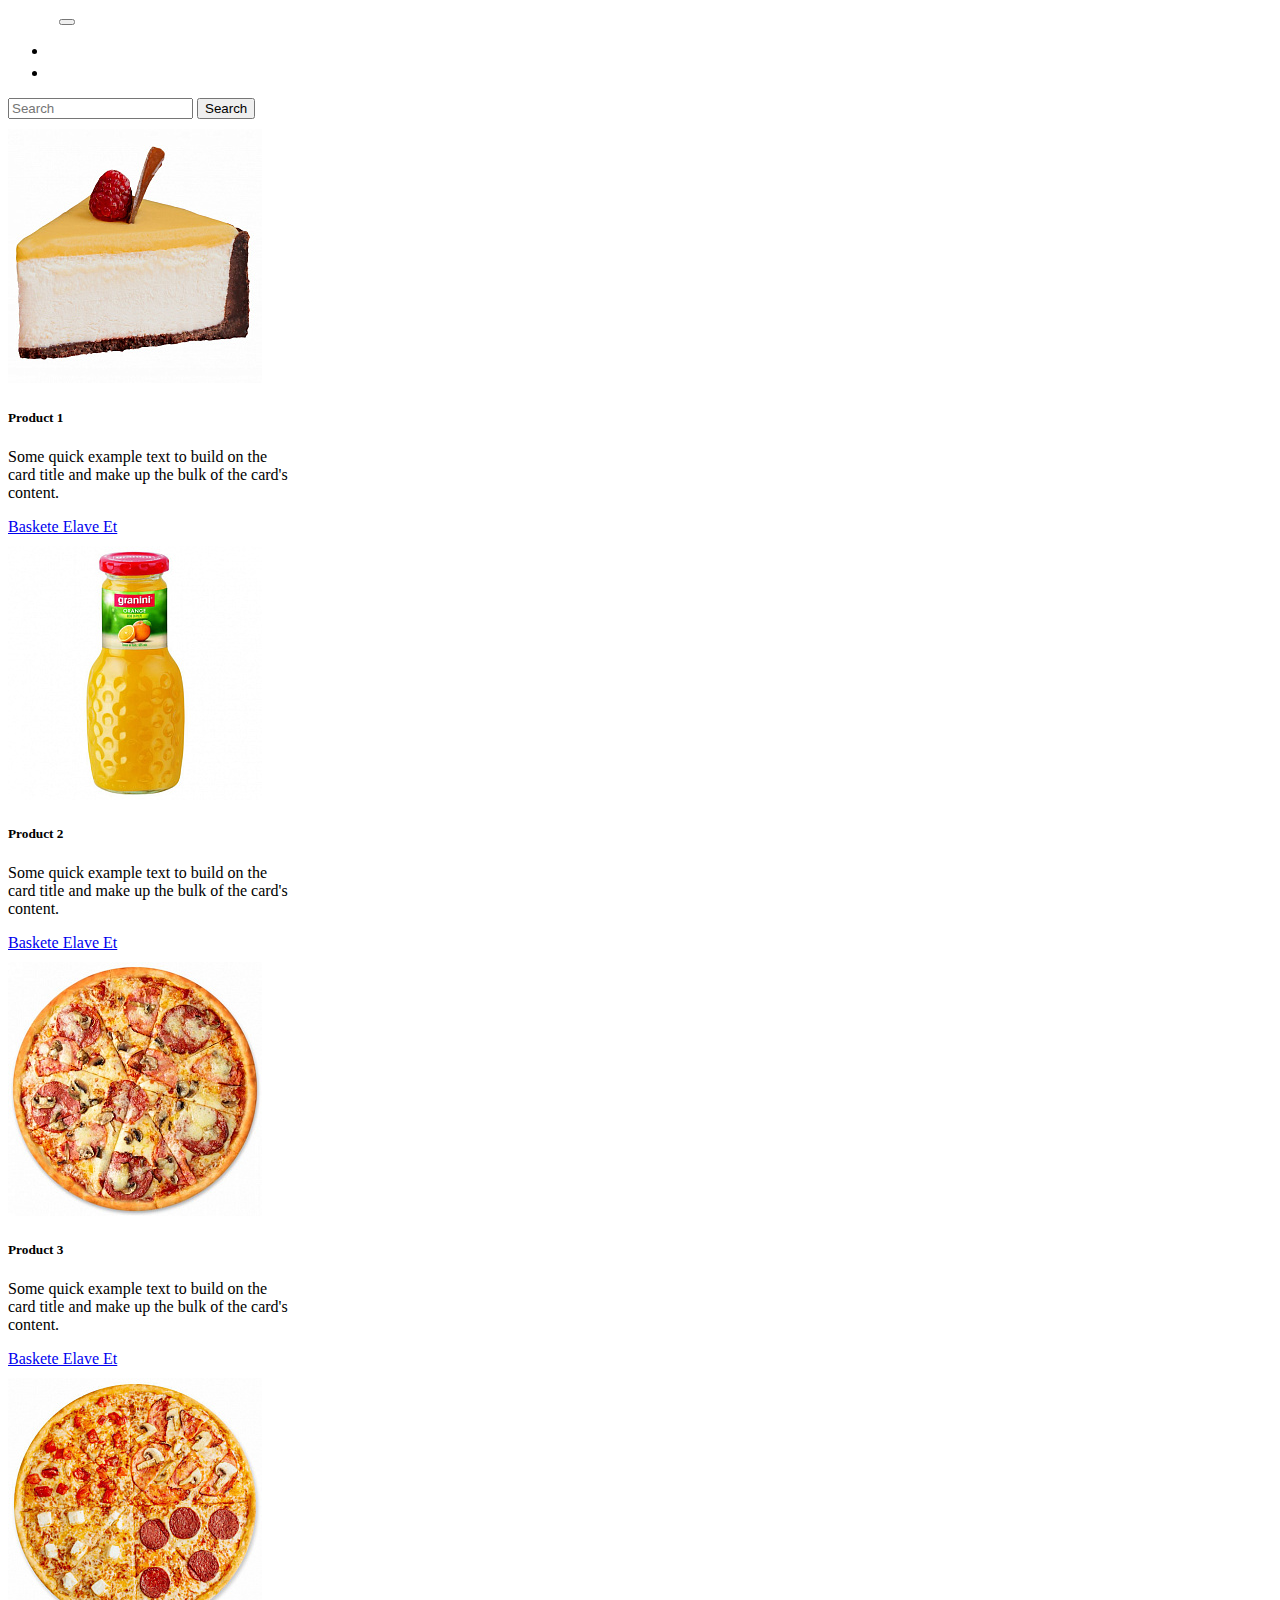
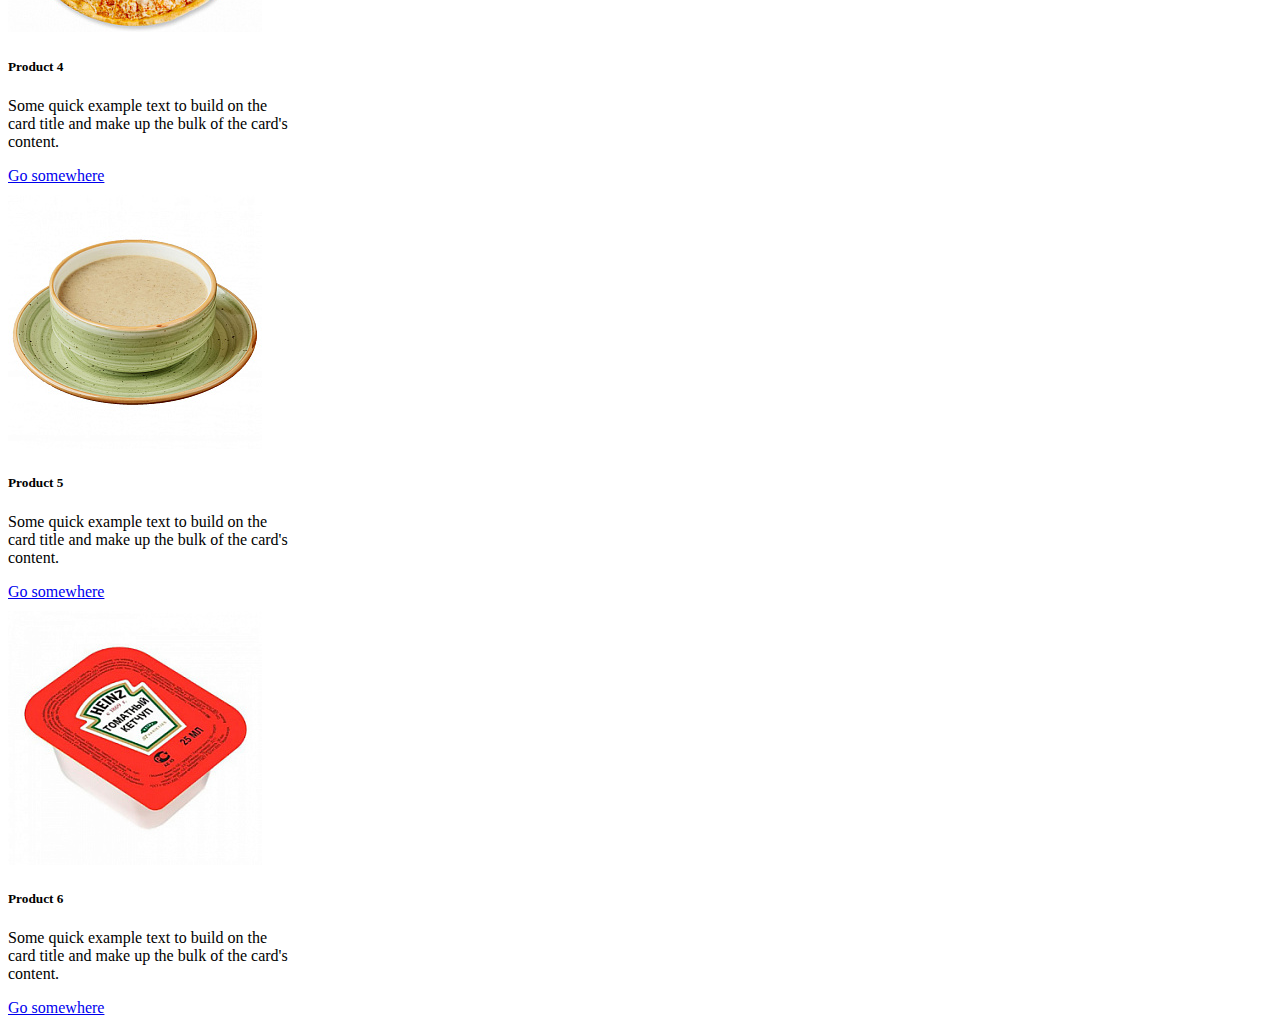
<file: index.html>
<!DOCTYPE html>
<html lang="en">
  <head>
    <meta charset="UTF-8" />
    <meta http-equiv="X-UA-Compatible" content="IE=edge" />
    <meta name="viewport" content="width=device-width, initial-scale=1.0" />
    <link
      href="https://cdn.jsdelivr.net/npm/bootstrap@5.1.3/dist/css/bootstrap.min.css"
      rel="stylesheet"
      integrity="sha384-1BmE4kWBq78iYhFldvKuhfTAU6auU8tT94WrHftjDbrCEXSU1oBoqyl2QvZ6jIW3"
      crossorigin="anonymous"
    />
    <link
      rel="stylesheet"
      href="https://cdnjs.cloudflare.com/ajax/libs/font-awesome/6.1.1/css/all.min.css"
    />
    <link rel="stylesheet" href="./assets/sass/style.css">
    <title>Basket</title>
  </head>
  <body>
    <nav class="navbar navbar-expand-lg navbar-light bg-dark sticky-top">
        <div class="container-fluid">
          <a class="navbar-brand" href="#">Navbar</a>
          <button class="navbar-toggler" type="button" data-bs-toggle="collapse" data-bs-target="#navbarSupportedContent" aria-controls="navbarSupportedContent" aria-expanded="false" aria-label="Toggle navigation">
            <span class="navbar-toggler-icon"></span>
          </button>
          <div class="collapse navbar-collapse" id="navbarSupportedContent">
            <ul class="navbar-nav me-auto mb-2 mb-lg-0">
              <li class="nav-item">
                <a class="nav-link active" aria-current="page" href="#">Home</a>
              </li>
              <li class="nav-item">
                <a class="nav-link" href="basket.html">
                    <i class="fa-solid fa-basket-shopping"></i>
                    <sup class="basketcount" >0</sup>
                </a>
              </li>
           
              
            </ul>
            <form class="d-flex">
              <input class="form-control me-2" type="search" placeholder="Search" aria-label="Search">
              <button class="btn btn-outline-success" type="submit">Search</button>
            </form>
          </div>
        </div>
      </nav>

    <div class="container">
      <div class="row">
        <div class="col-lg-4">
          <div class="card" style="width: 18rem" data-id="1">
            <img src="./assets/img/cake.jpeg" class="card-img-top" alt="..." />
            <div class="card-body">
              <h5 class="card-title">Product 1</h5>
              <p class="card-text">
                Some quick example text to build on the card title and make up
                the bulk of the card's content.
              </p>
              <a href="#" class="btn btn-primary">Baskete Elave Et</a>
            </div>
          </div>
        </div>
        <div class="col-lg-4">
            <div class="card" style="width: 18rem" data-id="2">
                <img src="./assets/img/drink.jpeg" class="card-img-top" alt="..." />
                <div class="card-body">
                  <h5 class="card-title">Product 2</h5>
                  <p class="card-text">
                    Some quick example text to build on the card title and make up
                    the bulk of the card's content.
                  </p>
                  <a href="#" class="btn btn-primary">Baskete Elave Et</a>
                </div>
              </div>
        </div>
        <div class="col-lg-4">
            <div class="card" style="width: 18rem" data-id="3">
                <img src="./assets/img/pizza-1.jpeg" class="card-img-top" alt="..." />
                <div class="card-body">
                  <h5 class="card-title">Product 3</h5>
                  <p class="card-text">
                    Some quick example text to build on the card title and make up
                    the bulk of the card's content.
                  </p>
                  <a href="#" class="btn btn-primary">Baskete Elave Et</a>
                </div>
              </div>
        </div>
        <div class="col-lg-4">
            <div class="card" style="width: 18rem" data-id="4">
                <img src="./assets/img/pizza-mix.jpeg" class="card-img-top" alt="..." />
                <div class="card-body">
                  <h5 class="card-title">Product 4</h5>
                  <p class="card-text">
                    Some quick example text to build on the card title and make up
                    the bulk of the card's content.
                  </p>
                  <a href="#" class="btn btn-primary">Go somewhere</a>
                </div>
              </div>
        </div>
        <div class="col-lg-4">
            <div class="card" style="width: 18rem" data-id="5">
                <img src="./assets/img/soup-1.jpeg" class="card-img-top" alt="..." />
                <div class="card-body">
                  <h5 class="card-title">Product 5</h5>
                  <p class="card-text">
                    Some quick example text to build on the card title and make up
                    the bulk of the card's content.
                  </p>
                  <a href="#" class="btn btn-primary">Go somewhere</a>
                </div>
              </div>
        </div>
        <div class="col-lg-4">
            <div class="card" style="width: 18rem" data-id="6">
                <img src="./assets/img/sous.jpeg" class="card-img-top" alt="..." />
                <div class="card-body">
                  <h5 class="card-title">Product 6</h5>
                  <p class="card-text">
                    Some quick example text to build on the card title and make up
                    the bulk of the card's content.
                  </p>
                  <a href="#" class="btn btn-primary">Go somewhere</a>
                </div>

              </div>
        </div>
      </div>
    </div>

    <script src="./assets/js/script.js"></script>
  </body>
</html>
</file>
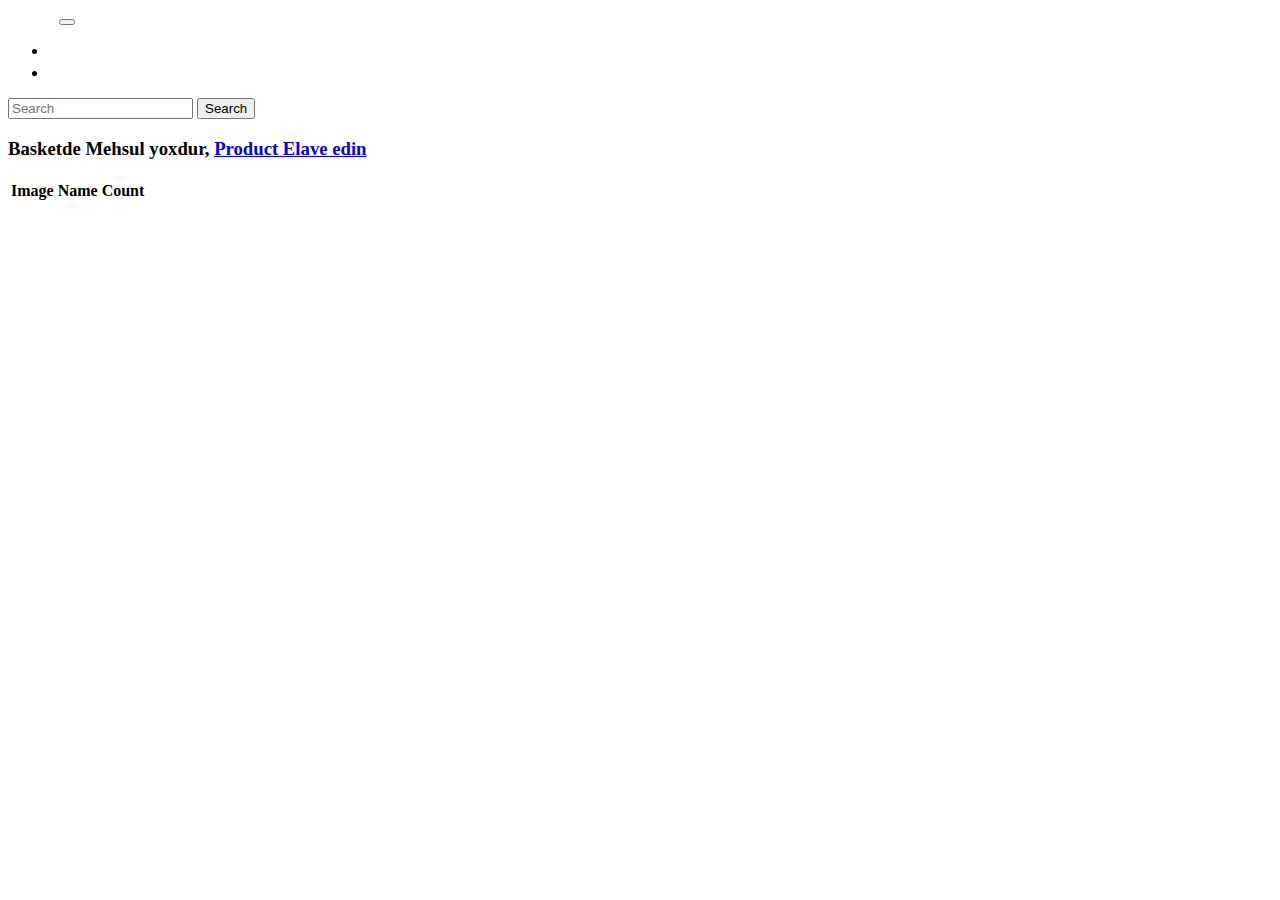
<file: basket.html>
<!DOCTYPE html>
<html lang="en">
  <head>
    <meta charset="UTF-8" />
    <meta http-equiv="X-UA-Compatible" content="IE=edge" />
    <meta name="viewport" content="width=device-width, initial-scale=1.0" />
    <link
      href="https://cdn.jsdelivr.net/npm/bootstrap@5.1.3/dist/css/bootstrap.min.css"
      rel="stylesheet"
      integrity="sha384-1BmE4kWBq78iYhFldvKuhfTAU6auU8tT94WrHftjDbrCEXSU1oBoqyl2QvZ6jIW3"
      crossorigin="anonymous"
    />
    <link
      rel="stylesheet"
      href="https://cdnjs.cloudflare.com/ajax/libs/font-awesome/6.1.1/css/all.min.css"
    />
    <link rel="stylesheet" href="./assets/sass/style.css" />
    <title>Basket</title>
  </head>
  <body>
    <nav class="navbar navbar-expand-lg navbar-light bg-dark sticky-top">
      <div class="container-fluid">
        <a class="navbar-brand" href="#">Navbar</a>
        <button
          class="navbar-toggler"
          type="button"
          data-bs-toggle="collapse"
          data-bs-target="#navbarSupportedContent"
          aria-controls="navbarSupportedContent"
          aria-expanded="false"
          aria-label="Toggle navigation"
        >
          <span class="navbar-toggler-icon"></span>
        </button>
        <div class="collapse navbar-collapse" id="navbarSupportedContent">
          <ul class="navbar-nav me-auto mb-2 mb-lg-0">
            <li class="nav-item">
              <a class="nav-link active" aria-current="page" href="index.html"
                >Home</a
              >
            </li>
            <li class="nav-item">
              <a class="nav-link" href="basket.html">
                <i class="fa-solid fa-basket-shopping"></i>
                <sup class="basketcount">0</sup>
              </a>
            </li>
          </ul>
          <form class="d-flex">
            <input
              class="form-control me-2"
              type="search"
              placeholder="Search"
              aria-label="Search"
            />
            <button class="btn btn-outline-success" type="submit">
              Search
            </button>
          </form>
        </div>
      </div>
    </nav>

    <div class="container">
      <div class="row mt-5">
        <h3 class="text-danger text-center d-none">Basketde Mehsul yoxdur, <a href="index.html">Product Elave edin</a></h3>

        <table class="table table-dark">
          <thead>
            <tr>
              <th scope="col">Image</th>
              <th scope="col">Name</th>
              <th scope="col">Count</th>
            </tr>
          </thead>
          <tbody>
            <!-- <tr>
                    <td>
                        <img src="./assets/img/pizza-mix.jpeg"   alt="">
                    </td>
                    <td>Pizza - 1</td>
                    <td> 5</td>
                  </tr> -->
          </tbody>
        </table>
      </div>
    </div>

    <script src="./assets/js/script.js"></script>
  </body>
</html>
</file>
<file: assets/sass/style.css>
.card {
  margin-top: 10px;
}

.navbar ul li a {
  color: white !important;
}

.navbar-brand {
  color: white !important;
}
/*# sourceMappingURL=style.css.map */
</file>
